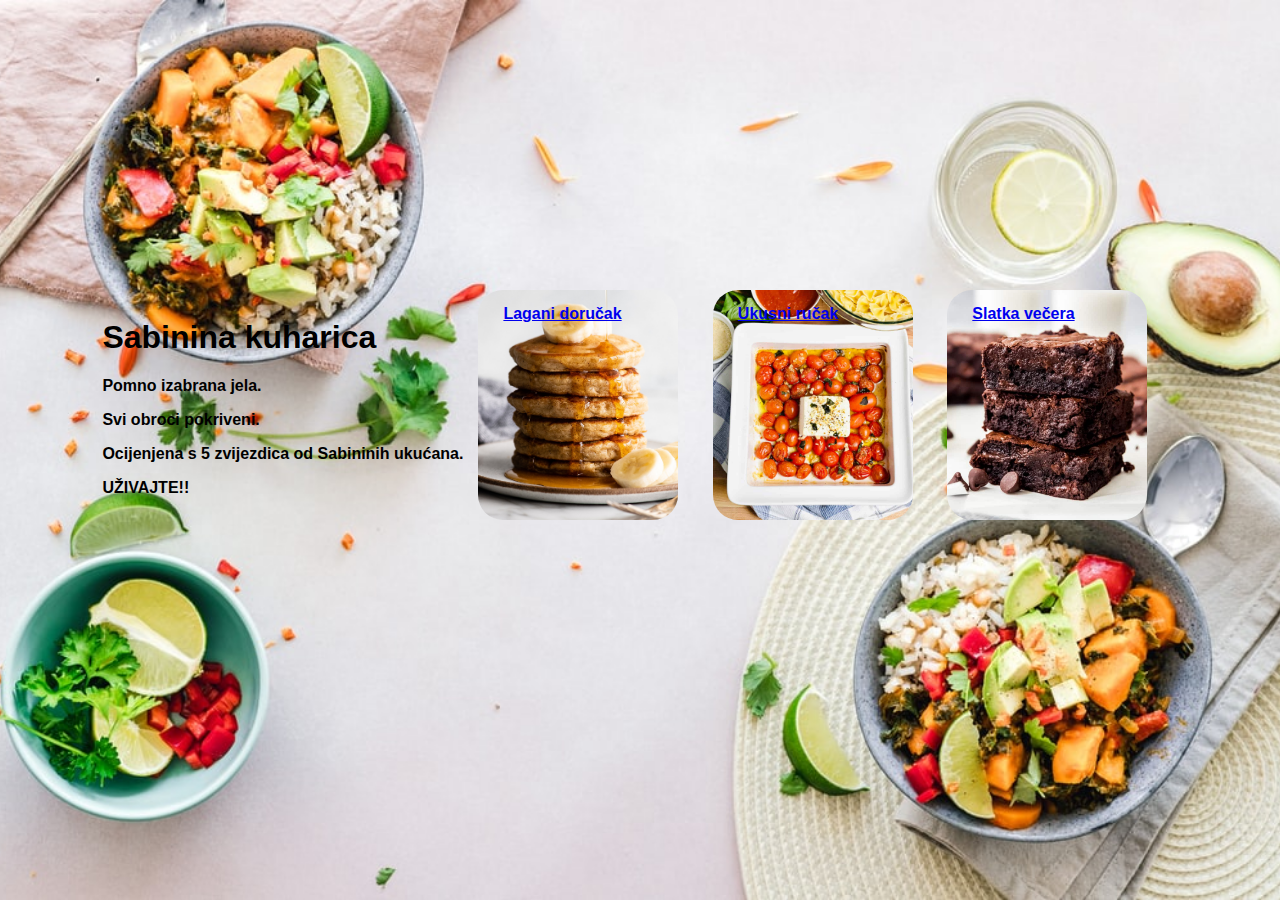
<file: index.html>
<!DOCTYPE html>
<html>
<head>
  <link rel="stylesheet" href="mystyle.css">
</head>
<body>
  <div class= "container">
    <div class="row">
      <div class= "col">
          <h1> <b> Sabinina kuharica </b> </h1>
          <p> <b>Pomno izabrana jela.</b> </p>
          <p><b>Svi obroci pokriveni.</b> </p>
          <p> <b>Ocijenjena s 5 zvijezdica od Sabininih ukućana.</b></p>
          <p><b>UŽIVAJTE!!</b></p>
      </div>
      <div class="col">
        <div class="card card1">
          <a href="dorucak.html"><b>Lagani doručak</b></a>
        </div>
        <div class="card card2">
          <a href="ručak.html"> <b>Ukusni ručak </b></a>
        </div>
        <div class="card card3">
          <a href="večera.html"> <b> Slatka večera</b> </a>
        </div>

      </div>

      </div>
    </div>
  </div>
</file>
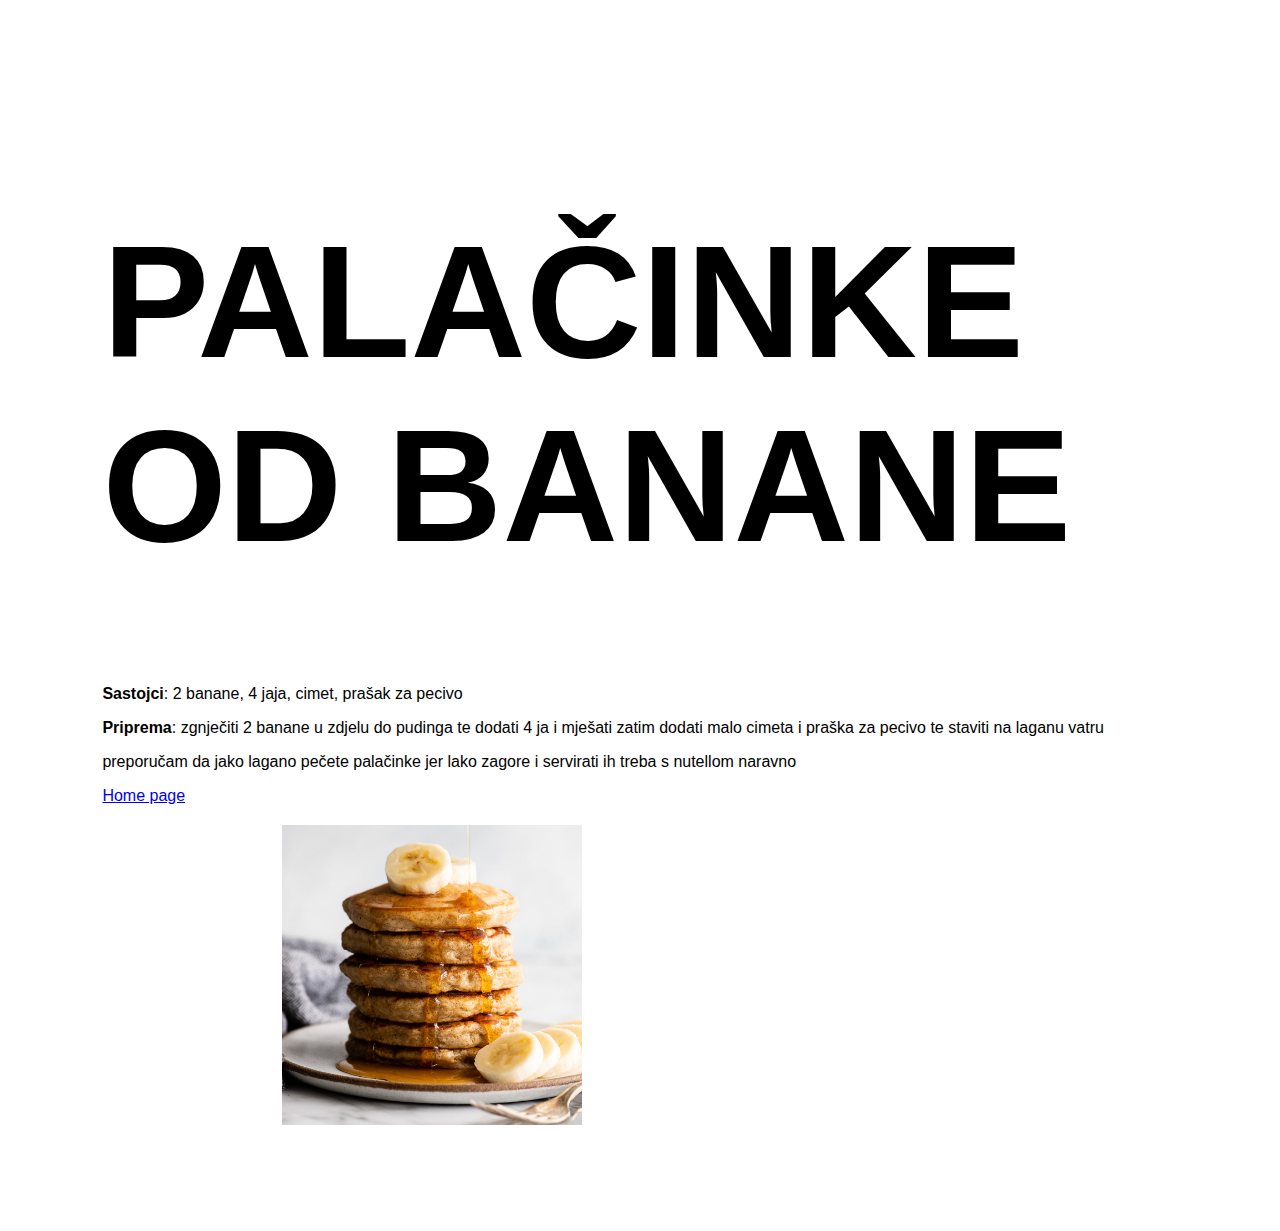
<file: dorucak.html>
<!DOCTYPE html>
<html
  <head>
    <title> Palačinke od banane</title>
    <link rel="stylesheet" href="dorucak.css">
  </head>
  <body>
      <h1>PALAČINKE OD BANANE</h1>
      <p><b>Sastojci</b>: 2 banane, 4 jaja, cimet, prašak za pecivo </p>
      <p> <b>Priprema</b>: zgnječiti 2 banane u zdjelu do pudinga te dodati 4 ja i mješati
      zatim dodati malo cimeta i praška za pecivo te staviti na laganu vatru </p>
      <p>preporučam da jako lagano pečete palačinke jer lako zagore i servirati ih treba s nutellom naravno</p>
      <a href="index.html"> Home page</a>
      <div class="nez">
        <img class= "img" src="dorucak.jpg" alt = "palacinke" width="300" height="300">
      </div>
  </body>
</file>
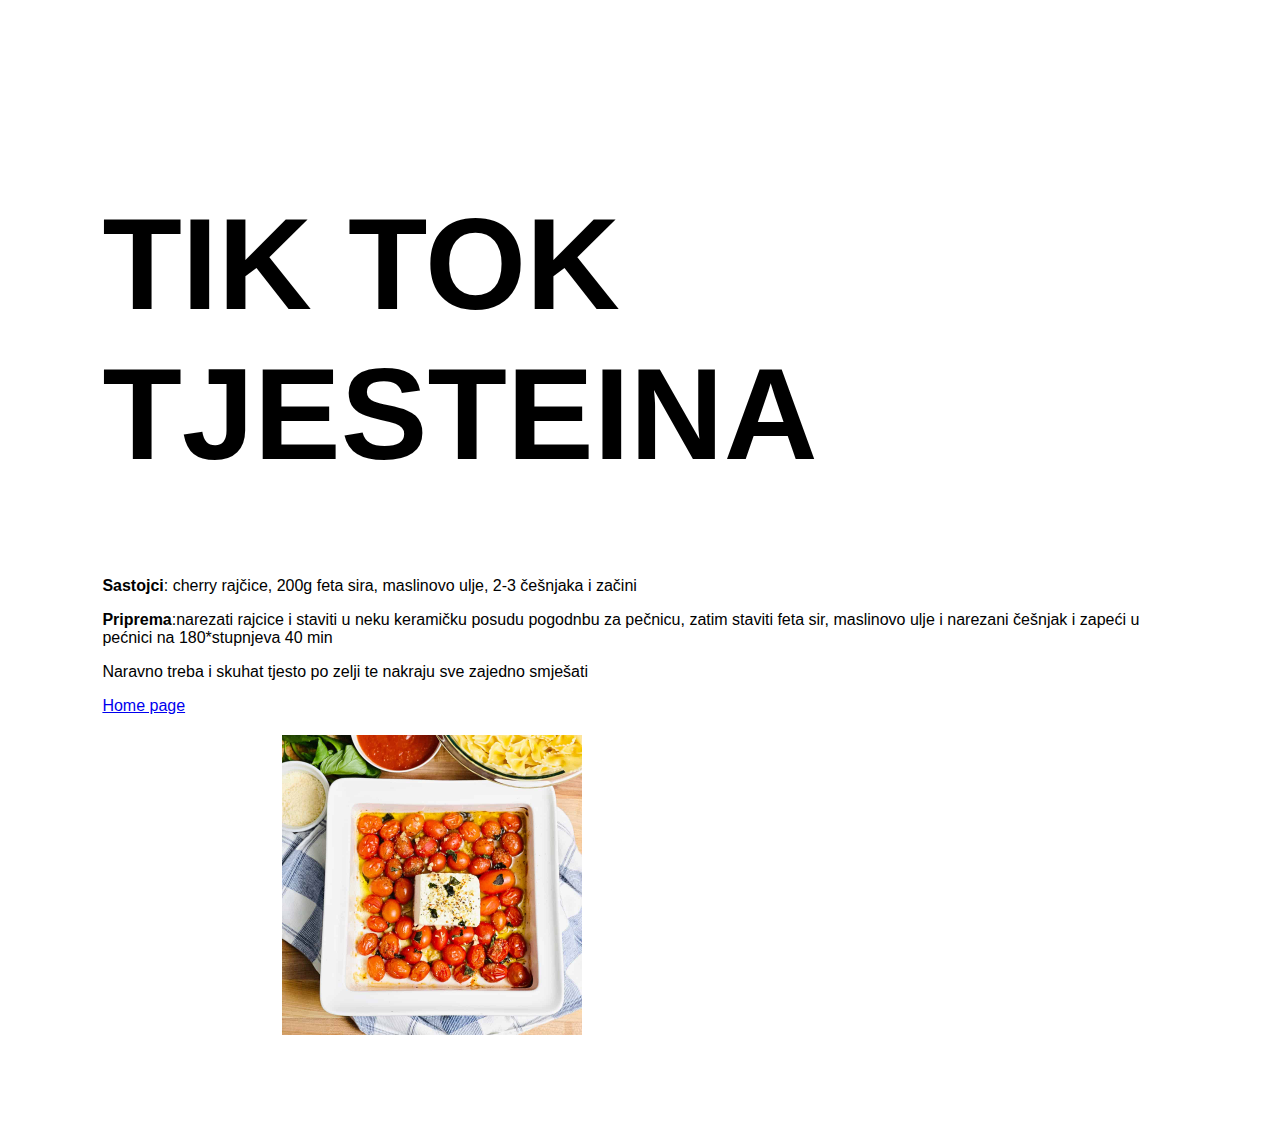
<file: ručak.html>
<!DOCTYPE html>
<html
  <head>
    <title> Tikt tok pasta</title>
    <link rel="stylesheet" href="rucak.css">
  </head>
  <body>
    <h1>TIK TOK TJESTEINA</h1>
    <p><b>Sastojci</b>: cherry rajčice, 200g feta sira, maslinovo ulje, 2-3 češnjaka i začini</p>
    <p><b> Priprema</b>:narezati rajcice i staviti u neku keramičku posudu pogodnbu za pečnicu, zatim staviti feta sir, maslinovo ulje i narezani češnjak i zapeći u pećnici na 180*stupnjeva 40 min </p>
    <p>Naravno treba i skuhat tjesto po zelji te nakraju sve zajedno smješati</p>
    <a href="index.html"> Home page</a>
    <div class="nez">
      <img class= "img" src="tiktokpasta.jpg" alt = "palacinke" width="300" height="300">
    </div>
</file>
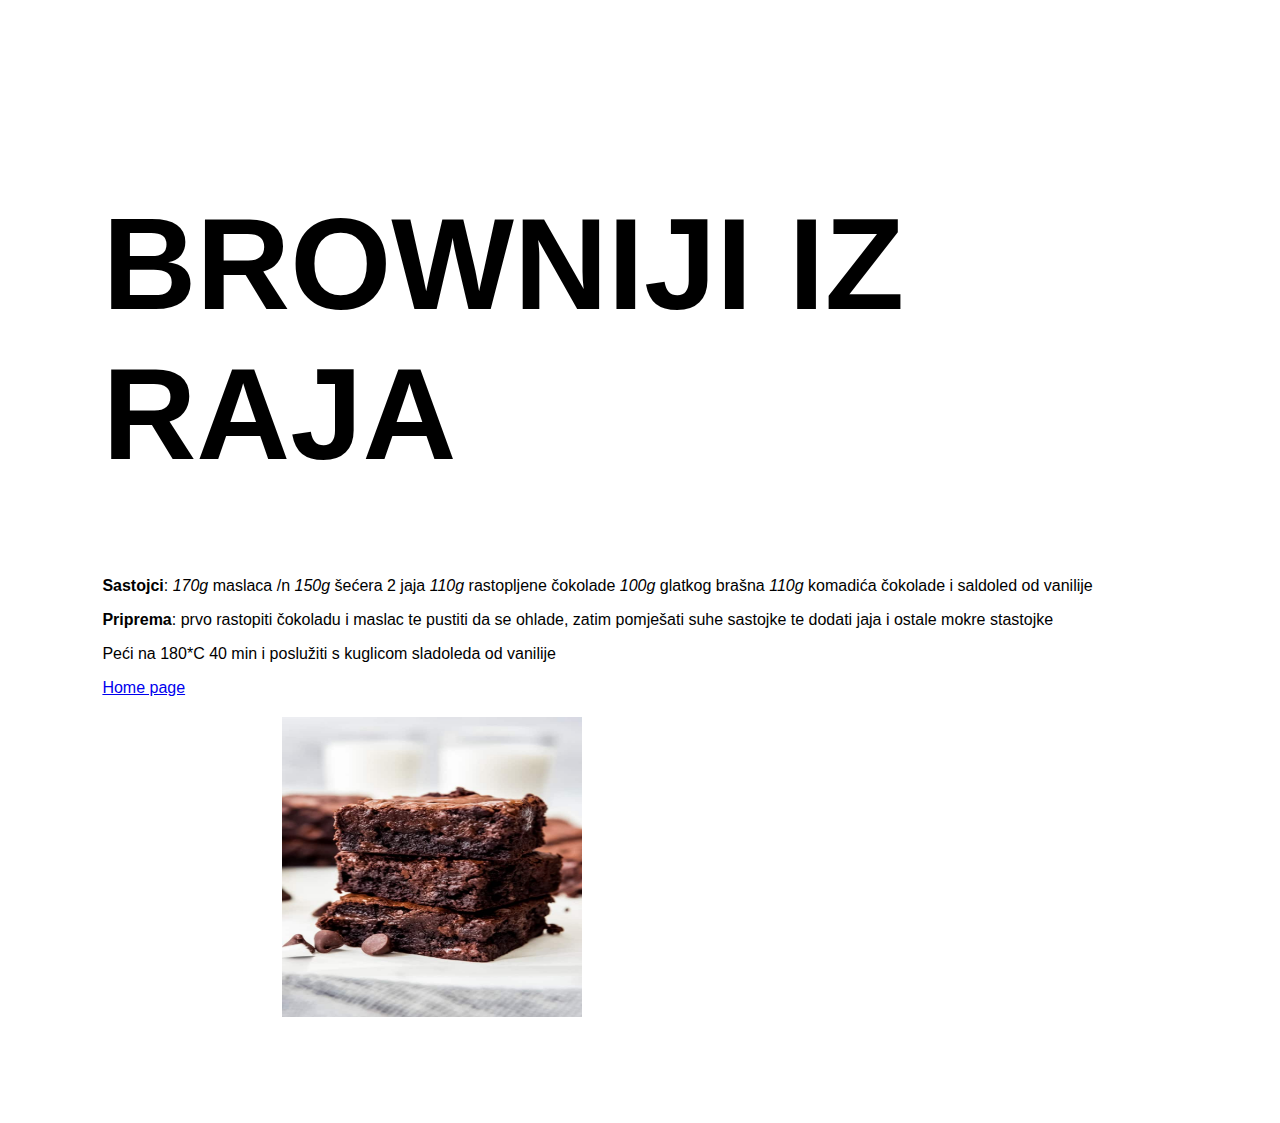
<file: večera.html>
<!DOCTYPE html>
<html
  <head>
    <title> Browniji iz raja</title>
    <link rel="stylesheet" href="vecera.css">
  </head>
  <body>
    <h1>BROWNIJI IZ RAJA</h1>
    <p><b>Sastojci</b>: <i>170g</i> maslaca /n <i>150g</i> šećera 2 jaja <i>110g</i> rastopljene čokolade <i>100g</i> glatkog brašna <i>110g</i>  komadića čokolade i saldoled od vanilije </p>
    <p><b>Priprema</b>: prvo rastopiti čokoladu i maslac te pustiti da se ohlade, zatim pomješati suhe sastojke te dodati jaja i ostale mokre stastojke</p>
    <p>Peći na 180*C 40 min i poslužiti s kuglicom sladoleda od vanilije </p>
    <a href="index.html"> Home page</a>
    <div class="nez">
      <img class= "img" src="browniji.jpg" alt = "palacinke" width="300" height="300">
    </div>
</file>
<file: mystyle.css>
body {
  margin: 0;
  padding: 0;
  font-family: "Arial","Helvetica",sans-serif;
}

.container {
  width:100%;
  height: 100vh;
  background-image: url(jelo2.jpg);
  background-position: center;
  background-size: cover;
}
.row{
  display: flex;
  height: 90%;
  align-items: center;
  padding-left: 8%;
  padding -right: 8%;
}
.col{
  flex-basis: 60%
h1 {
  color: black
  font-size: 100px
p {
  color: black
  font-size:14px
  }
}
}
.card{
  width: 200px;
  height: 230px;
  display: inline-block;
  padding: 15px 25px;
  box-sizing: border-box;
  cursor: pointer;
  margin: 10px 15px;
  background-position: center;
  background-size: cover;
  border-radius: 25px;
}
.card1{
  background-image: url(dorucak.jpg);
}
.card2{
  background-image: url(tiktokpasta.jpg);
}
.card3{
  background-image: url(browniji.jpg);
}
</file>
<file: dorucak.css>
body{
  margin: 0;
  padding: 8%;
  font-family: "Arial","Helvetica",sans-serif;
  h1{
    font-size: 160px;
  }
}
.img{
  padding-top: 20px;
  padding-left: 180px;
}
</file>
<file: rucak.css>
body {
  margin: 0;
  padding: 8%;
  font-family: "Arial","Helvetica",sans-serif;
  h1{
    font-size: 130px;
  }
}
.img{
  padding-top: 20px;
  padding-left: 180px;
  }
</file>
<file: vecera.css>
body {
  margin: 0;
  padding: 8%;
  font-family: "Arial","Helvetica",sans-serif;
  h1{
    font-size: 130px;
}
}
.img{
      padding-top: 20px;
      padding-left: 180px;
    }
</file>
